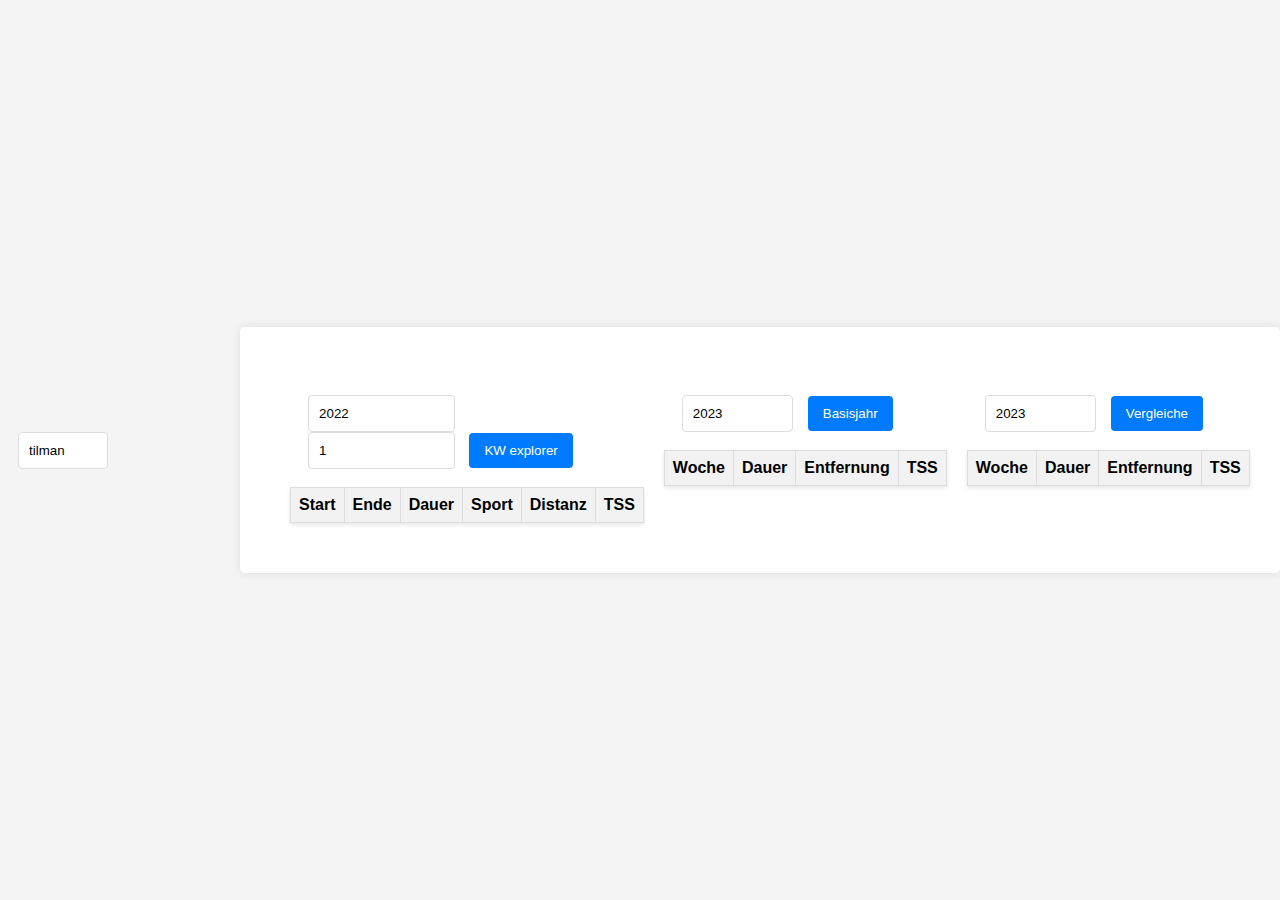
<file: templates/pages/overview.html>
<style>
        body {
            font-family: Arial, sans-serif;
            background-color: #f4f4f4;
            margin: 0;
            padding: 0;
            display: flex;
            justify-content: center;
            align-items: center;
            height: 100vh;
        }
                .container {
            width: 80%;
            max-width: 1400;
            max-height: 1000px; /* Adjust this value as needed */
            overflow-y: auto; /* Enables vertical scrolling */
            background-color: white;
            padding: 20px;
            box-shadow: 0 0 10px rgba(0, 0, 0, 0.1);
            border-radius: 5px;
        }
        input[type="text"] {
            padding: 10px;
            margin-right: 10px;
            border: 1px solid #ddd;
            border-radius: 4px;
            width: calc(50% - 12px);
        }
        .btn {
            padding: 10px 15px;
            background-color: #007bff;
            color: white;
            border: none;
            border-radius: 4px;
            cursor: pointer;
        }
        .btn:hover {
            background-color: #0056b3;
        }
        /* Basic styling for the table */
.flex-container {
    display: flex;
    justify-content: space-around; /* Evenly space out the child elements */
    align-items: start; /* Align the items at the start of the container */
    padding: 20px; /* Adds some space around the flex items */
}

.flex-container > div {
    flex: 1; /* Each child div takes equal space */
    margin: 10px; /* Optional: Adds space between the flex items */
}

table {
    border-collapse: collapse;
    width: 100%; /* Table takes full width of its parent div */
    font-family: 'Arial', sans-serif;
    box-shadow: 0 2px 4px rgba(0,0,0,0.1);
}

td, th {
    border: 1px solid #dddddd;
    text-align: left;
    padding: 8px;
}

form {
    padding: 8px;
    margin: 10px;
}
th {
    background-color: #f2f2f2;
}

/* Continue with other CSS styles... */
   }
    
</style>
<body>
    <form name="input">
    <input type="text" id="user_id" name="user_name" placeholder="tilman" value="tilman">
</form>
    <div class="container">
<div class="flex-container">
<div>
    <form name="input">
        <input type="text" id="year" name="year" placeholder="2022" value="2022">
        <input type="text" id="kw" name="kw" placeholder="1" value="1">
        <button class='btn' hx-post="/workouts"
                            hx-include="[name='user_name'] "
                            hx-target="#workout_data"
                            hx-swap="innerHTML">KW explorer</button>
    </form>
    <table id="workouts-table">
        <thead>
            <tr>
                 <th>Start</th>   
                 <th>Ende</th>   
                 <th>Dauer</th>   
                 <th>Sport</th>   
                 <th>Distanz</th>   
                 <th>TSS</th>   
            </tr>
        </thead>
        <tbody id="workout_data">
        </tbody>
    </table>
</div>
    <div>
<form>
    <input type="text" id="aggregation_interval" name="aggregation_interval" placeholder="2023" value="2023">
    <button class='btn' hx-post="/summary"
                        hx-include="[name='user_name'] "
                        hx-target="#summary_base"
                        hx-swap="innerHTML">Basisjahr</button>
</form>
    <table>
<table id="summary-base-table">
    <thead>
        <tr>
             <th>Woche</th>   
             <th>Dauer</th>   
             <th>Entfernung</th>   
             <th>TSS</th>   
        </tr>
    </thead>
    <tbody id="summary_base">
    </tbody>
</table>
    </table>
    </div>
<div>
    <form>
    <input type="text" id="aggregation_interval" name="aggregation_interval" placeholder="2023" value="2023">
    <button class='btn' hx-post="/summary"
                        hx-include="[name='user_name'] "
                        hx-target="#summary_comp"
                        hx-swap="innerHTML">Vergleiche</button>
</form>
    <table>
<table id="summary-comp-table">
    <thead>
        <tr>
             <th>Woche</th>   
             <th>Dauer</th>   
             <th>Entfernung</th>   
             <th>TSS</th>   
        </tr>
    </thead>
    <tbody id="summary_comp">
    </tbody>
</table>
    </table>
</div>
</div>
</container>
</body>
</file>
